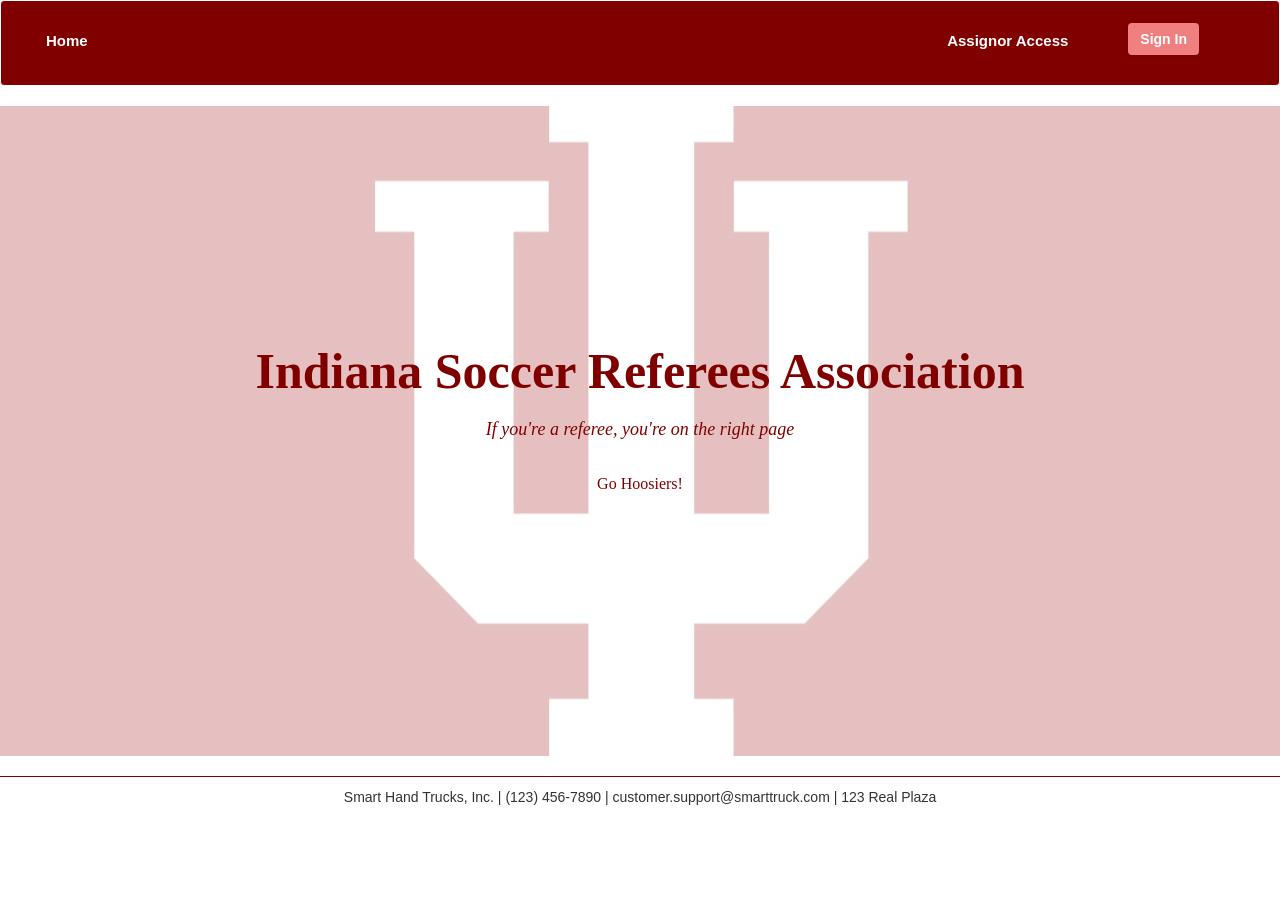
<file: refhome.html>
<!DOCTYPE html>
<html>

<head>
	<meta charset="utf-8">
	<meta name="viewport" content="width=device-width">
	<title>Smart Hand Trucks, Inc.</title>
	<link rel="stylesheet" href="https://maxcdn.bootstrapcdn.com/bootstrap/3.3.7/css/bootstrap.min.css">
	<script src="https://code.jquery.com/jquery-3.2.1.js">
	</script>
	<script src="https://maxcdn.bootstrapcdn.com/bootstrap/3.3.7/js/bootstrap.min.js">
  
	</script>
  <link href="style.css" rel="stylesheet" type="text/css" />
</head>

<body>
	<div class="container-fluid">
		<header>
			<nav class="row navbar navbar-default">
				<div class="navbar-header">
					<button class="navbar-toggle" data-toggle="collapse" data-target="#mymenu">
              <span class="icon-bar"></span>
              <span class="icon-bar"></span>
              <span class="icon-bar"></span>
              </button>
          </div>
          <div class="collapse navbar-collapse" id="mymenu">
           <ul class= "nav navbar-nav">
            <li><a id="homelink"href="refhome.html">Home</a></li>  
           </ul>
           <ul class="nav navbar-nav navbar-right">
            <li><a href="index.html">Assignor Access</a></li>
            <li>
              <a href="signin.html"><button class="btn btn-info" id="sign-in-button" onclick="signin.html">Sign In</button></a>
              </li>
            </ul>
          </div>
        </nav>
    </header>
    <main class="row">
      <div class="page">
        <div style="height:230px">
        </div>
        <p class="title-text">Indiana Soccer Referees Association</p>
        <p class="classify-text">If you're a referee, you're on the right page</p>
        <div class="descriptive-text">
          <p>Go Hoosiers!</p>
        </div>
      </div>
    </main>
    <footer class="row">
      Smart Hand Trucks, Inc. | (123) 456-7890 |
         customer.support@smarttruck.com | 123 Real Plaza
    </footer>
  </body>
</html>
</file>
<file: style.css>
.sidecolumn {
  height: 660px;
}

.classify-text{
  color: maroon;
  text-align: center;
  font-size: large;
  font-family: 'Trebuchet MS', 'Lucida Sans Unicode', 'Lucida Grande', 'Lucida Sans';
  font-style: italic;
}


.page{
  height: 650px;
  background-image: url("images/IndianaLogo.png");
  background-repeat: no-repeat;
  background-position: center;
}
nav{
  color:#2fafc9;
  font-weight: bold;
}

.navbar-toggle {
  padding: 25px;
  text-align: left;
  justify-content: left;
  align-items: left;
}

#productslink{
  margin-right:75%;
}

.navbar-header{
  background-color: f9f1ee;
  border: none;
}


.sign-up-div{
  margin-top: 10%;
  align-items: center;
  display: flex;
  justify-content: center;
}

#sign-up-button {
  background-color: #e6661c;
  border: none;
  border-radius: 4px;
  color: white;
  font-weight: bold;
  padding: 10px;
  padding-left: 15px;
  padding-right: 15px;
  margin-bottom: 20px;
  margin-top: 20px;
}

#sign-up-button:hover{
  background-color: aliceblue;
  color:#e6661c;
}

#sign-in-button {
    color: white;
    background-color: lightcoral;
    border: none;
    font-weight: bold;
    margin-top: -8px;
    margin-right: 15px;
}

#sign-in-button:hover{
  background-color: aliceblue;
  color: maroon;
}

#sign-in-header {
  text-align: center;
  font-weight: bold;
  color: maroon;
}

#aboutus-text {
  text-align: center;
  margin-right: 30px;
  margin-top: 50px;
  font-weight: bold;
  font-size: 30px;
  font-family: 'Trebuchet MS', 'Lucida Sans Unicode', 'Lucida Grande', 'Lucida Sans';
}
 
.aboutus-desc {
  text-align: left;
  margin-left: 50px;
  margin-top: 50px;
  margin-right: 100px;
  font-size: 17px;
}

.title-text {
  font-family: 'Trebuchet MS', 'Lucida Sans Unicode', 'Lucida Grande', 'Lucida Sans';
  font-weight: bold;
  color: maroon;
  font-size: 50px;
  text-align: center;
  
}

.descriptive-text {
  font-family: 'Trebuchet MS', 'Lucida Sans Unicode', 'Lucida Grande', 'Lucida Sans';
  color: maroon;
  font-size: medium;
  margin-top: 30px;
  text-align: center;
}

.background-image {
  margin-left: 300px;
}

footer {
  text-align: center; 
  border-top: 1px solid maroon;
  padding: 10px;
  margin-top: 20px;
}

.navbar-default {
    background-color: maroon;
    border-color: white;
}

.navbar-default .navbar-nav>li>a {
    color: white;
    padding: 30px;
    font-size: 15px;
}

.navbar-right {
    float: right;
    margin-right: 20px;
}

table {
  border-top:none;
  border:none;
}

.product-image {
  margin-top: 20px;
  margin-bottom: 20px;
  width: 250px;
}

.product {
  align-items: center;
  display: flex;
  justify-content: center;
  height: 400px;
}

.product-image-desc {
  font-family: 'Trebuchet MS', 'Lucida Sans Unicode', 'Lucida Grande', 'Lucida Sans';
  text-align: center;
  color: #e6661c;
  text-decoration: none;
  font-size: 15px;
}

.product-image:hover {
  width: 300px;
}

form {
  background-color: white;
  color: black;
  border-radius: 6pt;
  padding: 10pt;
  font-family: Arial, Helvetica, sans-serif;
}
input,textarea,select{
  margin-bottom: 5pt;
  color:black;
}

textarea{
  width: 25%;
  height: 30%;
}

.button {
  background-color: #eeeeee;
  border-style: solid;
  border-color:black;
  border-width: 1pt;
  color:black;
  padding: 5pt;
  border-radius: 0pt;
}

h1{
  color:#e6661c;
}

.login {
    background-color: white;
    width: 40%;
    margin: 150px auto;
    border-radius: 10px;
    padding: 20px;
    border-left: 5px solid maroon;
    box-shadow: 0px 0px 0px 0px lightcoral;
}

.login>.row>h2 {
    margin: auto;
}

label {
    max-width: 100%;
    margin-bottom: 5px;
    font-weight: 700;
    text-align: left;
}

.btn-form {
    width: 100%;
    margin-top: 20px;
}

h3 {
  text-align: left;
  color: #2fafc9;
  margin-bottom: 20px;
}

.btn-primary {
    color: #fff;
    background-color: maroon;
    border-color: maroon;
    padding-left: 35%;
    padding-right: 35%;
    margin-top: 20px;
}

.form-control {
  height: 40px;
}

.input-group-addon {
    padding: 6px 10px;
    font-size: 14px;
    font-weight: 400;
    line-height: 1;
    color: #555;
    text-align: center;
    background-color: #eee;
    border: 1px solid #ccc;
    border-radius: 4px;
}

.table-left {
  width: 20%;
  font-weight: bold;
  padding: 10px;
}

.table-right {
  width: 80%;
  padding: 10px;
}

.sign-in-page {
  height: 80%;
  background-image: url("images/background-boxes.png");
  background-repeat: no-repeat;
  background-size: cover;
}

html, body {
  height: 100%;
}

.empsheet{
  color: #e6661c;
  text-align: center;
}

.sign-up-table {
  padding: 10px;
}

.productselect{
  background-color: none;
}

form {
    background: none;
    color: black;
    border-radius: 4px;
    padding: 10pt;
    font-family: Arial, Helvetica, sans-serif;
}

.product-img-individual {
  width: 300px;
  margin-left: 7%;
  margin-top: 20%;
}
.confirmationbutton{
  background-color:#e6661c;
  color: aliceblue;
  padding: 10px;
  margin-bottom: 20px;
  margin-top: 10px;
  border-radius: 4px; 
  margin-left: 40px;
  margin-right: 10px;
}

.confirmationbutton:hover{
  background-color:aliceblue;
  color: #e6661c;
}

.orderbutton{
  background-color: #2fafc9;
  color: aliceblue;
  
}

.add_form_field {
  margin-bottom: 20px;
  margin-top: 10px;
}

.place-order {
  text-align: center;
}

.place-order-selectors {
  margin-left: 5px;
}

.delete {
  margin-left: 10px;
}
</file>
